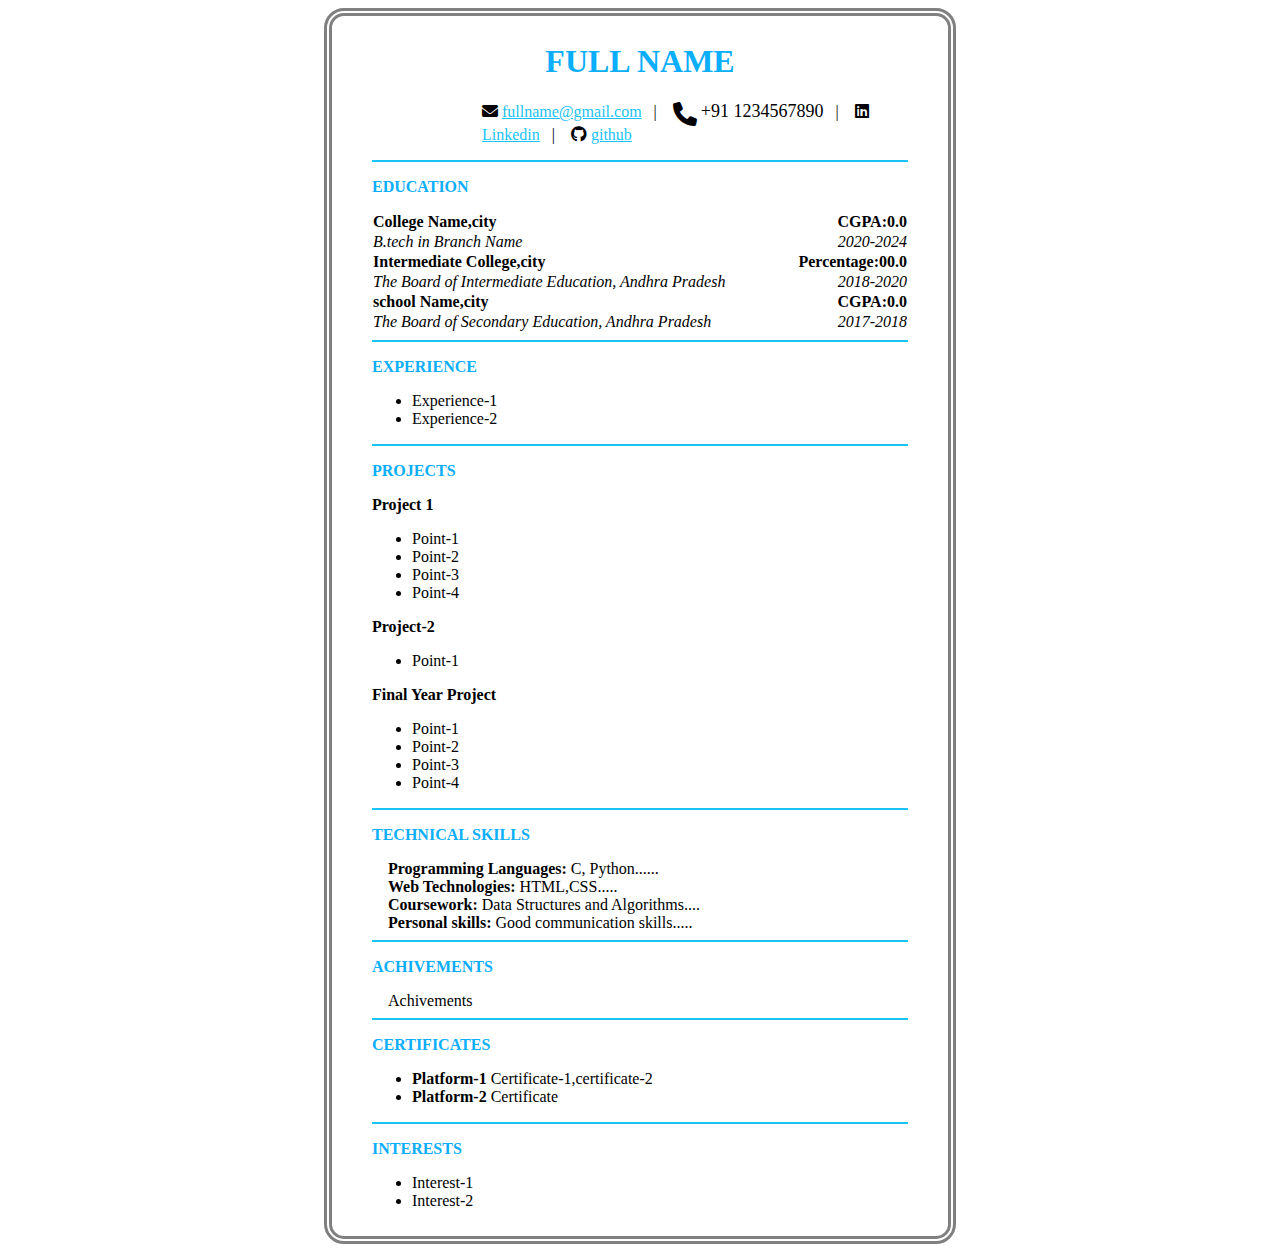
<file: index.html>
<!DOCTYPE html>
<html>
<head>
	<title>MY PROFILE git</title>
	<!--<link rel="stylesheet" href="https://cdnjs.cloudflare.com/ajax/libs/font-awesome/6.0.0-beta3/css/all.min.css">-->
	<link rel="stylesheet" href="https://cdnjs.cloudflare.com/ajax/libs/font-awesome/6.0.0-beta3/css/all.min.css">
	<link rel="stylesheet"href="style.css">
</head>
<body>
<fieldset class="main">
	<div>
		<h1 class="name">FULL NAME</h1>
	</div>
	<div class="links">
		<!-- <img src="https://photos.app.goo.gl/bL9AjdrRVfV9JZah9"> -->
		<p>
			<i class="fas fa-envelope email-icon"></i> 
			<a href="mailto:fullname@gmail" style="color:#19c3f7;">fullname@gmail.com</a>&nbsp;&nbsp; <span> | </span>&nbsp;&nbsp;
			<i class="fas fa-phone" style="font-size: 24px; color: #000; vertical-align: middle;"></i>
			<a href="tel:+1234567890" style="color: black; text-decoration: none; font-size: 18px;">+91 1234567890</a>&nbsp;&nbsp; <span> | </span>&nbsp;&nbsp;
			<i class="fab fa-linkedin icon"></i>
			<a href="https://www.linkedin.com/in/your-profile" target="_blank" style="color:#19c3f7;">Linkedin</a>&nbsp;&nbsp; <span> | </span>&nbsp;&nbsp;
			<i class="fab fa-github icon"></i>
			<a href="https://github.com/your-username" target="_blank" style="color:#19c3f7;">github</a>&nbsp;&nbsp;&nbsp;&nbsp;
		</p>
	</div>
	<hr color="#19c3f7">
		<div class="education">
		<p><strong>EDUCATION</strong></p>
		<table width="100%" style="border-collapse: collapse;">
			<tr>
				<td style="text-align:left;"><strong>College Name,city</strong></td>
				<td style="text-align:right;"><strong>CGPA:0.0</strong></td>
			</tr>
			<tr>
				<td style="text-align:left;"><em>B.tech in Branch Name</em></td>
				<td style="text-align:right;"><em>2020-2024</em></td>
			</tr>
			<tr>
				<td style="text-align:left;"><strong>Intermediate College,city </strong></td>
				<td style="text-align:right;"><strong>Percentage:00.0</td>
			</tr>
			<tr>
				<td style="text-align:left;"><em>The Board of Intermediate Education, Andhra Pradesh</em></td>
				<td style="text-align:right;"><em>2018-2020</em></td>
			</tr>
			<tr>
				<td style="text-align:left;"><strong> school Name,city</strong></td>
				<td style="text-align:right;"><strong>CGPA:0.0</strong></td>
			</tr>
			<tr>
				<td style="text-align:left;"><em>The Board of Secondary Education, Andhra Pradesh</em></td>
				<td style="text-align:right;"><em>2017-2018</em></td>
			</tr>
		</table>
	</div>
	<div>
		<hr color="#19c3f7">
	</div>
	<div class="experience">
		<p><strong>EXPERIENCE</strong></p>
		<ul>
			<li>Experience-1</li>
			<li>Experience-2</li>
		</ul>
	</div>
	<div>
		<hr color="#19c3f7">
	</div>
	<div class="projects">
		<p><strong>PROJECTS</strong></p>
		<strong>Project 1</strong>
		<ul>
			<li>Point-1</li>
			<li>Point-2</li>
			<li>Point-3</li>
			<li>Point-4</li>
		</ul>
		<strong>Project-2</strong>
		<ul>
			<li>Point-1</li>
		</ul>
		<strong>Final Year Project</strong>
		<ul>
			<li>Point-1</li>
			<li>Point-2</li>
			<li>Point-3</li>
			<li>Point-4</li>	
		</ul>
	</div>
	<div>
		<hr color="#19c3f7">
	</div>
	<div class="tech_skills">
		<p><strong>TECHNICAL SKILLS</strong></p>
		&nbsp;&nbsp;&nbsp;&nbsp;<strong>Programming Languages: </strong> C, Python......<br>
		&nbsp;&nbsp;&nbsp;&nbsp;<strong>Web Technologies:</strong> HTML,CSS.....<br>
		&nbsp;&nbsp;&nbsp;&nbsp;<strong>Coursework:</strong> Data Structures and Algorithms....<br>
		&nbsp;&nbsp;&nbsp;&nbsp;<strong>Personal skills:</strong> Good communication skills.....
	</div>
	<div>
		<hr color="#19c3f7">
	</div>
	<div class="achievements">
		<p><strong>ACHIVEMENTS</strong></p>
		&nbsp;&nbsp;&nbsp;&nbsp;Achivements
	</div>
	<div>
		<hr color="#19c3f7">
	</div>
	<div class="certificates">
		<p><strong>CERTIFICATES</strong></p>
		<ul>
			<li><strong>Platform-1 </strong>Certificate-1,certificate-2</li>
			<li><strong>Platform-2 </strong>Certificate</li>
		</ul>
	</div>
	<div>
		<hr color="#19c3f7">
	</div>
	<div class="interests">
		<p><strong>INTERESTS</strong></p>
		<ul>
			<li>Interest-1</li>
			<li>Interest-2</li>
		</ul>
	</div>
</fieldset>
</body>
</html>
</file>
<file: style.css>
fieldset{
	border-radius:20px;
	align:center;
	margin:0 25%;
	background:none;
	border:8px double gray;
	padding-left:40px;
	padding-right:40px;
		
	}

.name{
	color:#0aaefa;
	text-align:center;
	}
.links{
	padding-left:110px;	
}


.experience p,.education p,.projects p,.tech_skills p,.achievements p,.interests p,.certificates p{
	color:#0aaefa;
	}
</file>
<file: My_Profile.css>
fieldset{
	border-radius:20px;
	align:center;
	margin:0 25%;
	background:none;
	border:8px double gray;
	padding-left:40px;
	padding-right:40px;
		
	}

.name{
	color:#0aaefa;
	text-align:center;
	}
.links{
	padding-left:110px;	
}


.experience p,.education p,.projects p,.tech_skills p,.achievements p,.interests p,.certificates p{
	color:#0aaefa;
	}
</file>
